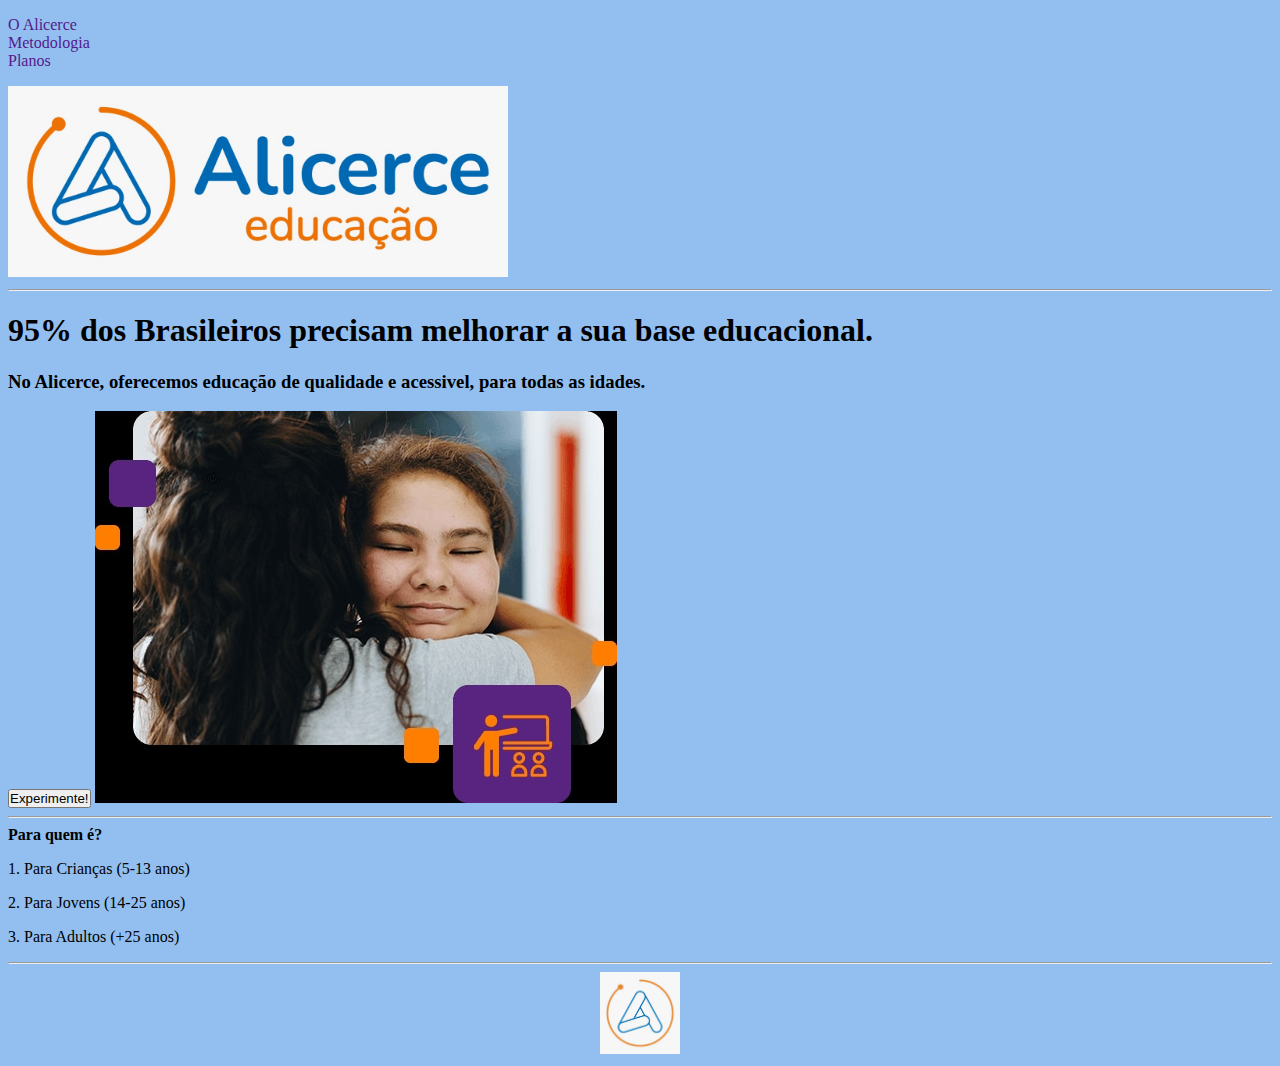
<file: index.html>
<!DOCTYPE html>
<html lang="pt-BR">
<head>
    <meta charset="UTF-8">
    <meta http-equiv="X-UA-Compatible" content="IE=edge">
    <meta name="viewport" content="width=device-width, initial-scale=1.0">
    <link rel="stylesheet" href="/Style.css">
    <link rel="shortcut icon" href="imagens site/icone.jpg">
    <title>ALICERCE</title>
</head>
<body>
 <header class="cabeçalho">
<nav>
    <ul>
        <li> <a href="">O Alicerce</a> </li>
        <li> <a href="">Metodologia</a> </li>
        <li> <a href="">Planos</a> </li>
    </ul>
</nav>
<img src="imagens site/img site.jpg" alt="Logo-Alicerce-Educação." width="500px"> <!--imagem para a logo-->
<!--tag navegação com 4 link-->
<hr>
 </header>
 <main class="conteudo">
     <section class="conteudo-principal">
<!--Título-->
<h1>95% dos Brasileiros precisam melhorar a sua base educacional.</h1>
<!--subtitulo-->
<h3>No Alicerce, oferecemos educação de qualidade e acessivel, para todas as idades.</h3>
<!--botão-->
<input type="button" value="Experimente!">
<img src="imagens site/banner.jpg" alt="banner-com-duas-mulheres-se-abraçando"> <!--imagem-->
     </section>
<hr id="traço">
<section id="conteudo2">
    <b>Para quem é?</b>
    <p>1. Para Crianças (5-13 anos)</p>
    <p> 2. Para Jovens (14-25 anos)</p>
    <p> 3. Para Adultos (+25 anos) </p>

</section>
 </main>
 <hr >
 <footer id="rodapé">
     <img src="imagens site/logo img2.jpg" width="80px">

 </footer>
</body>
</html>
</file>
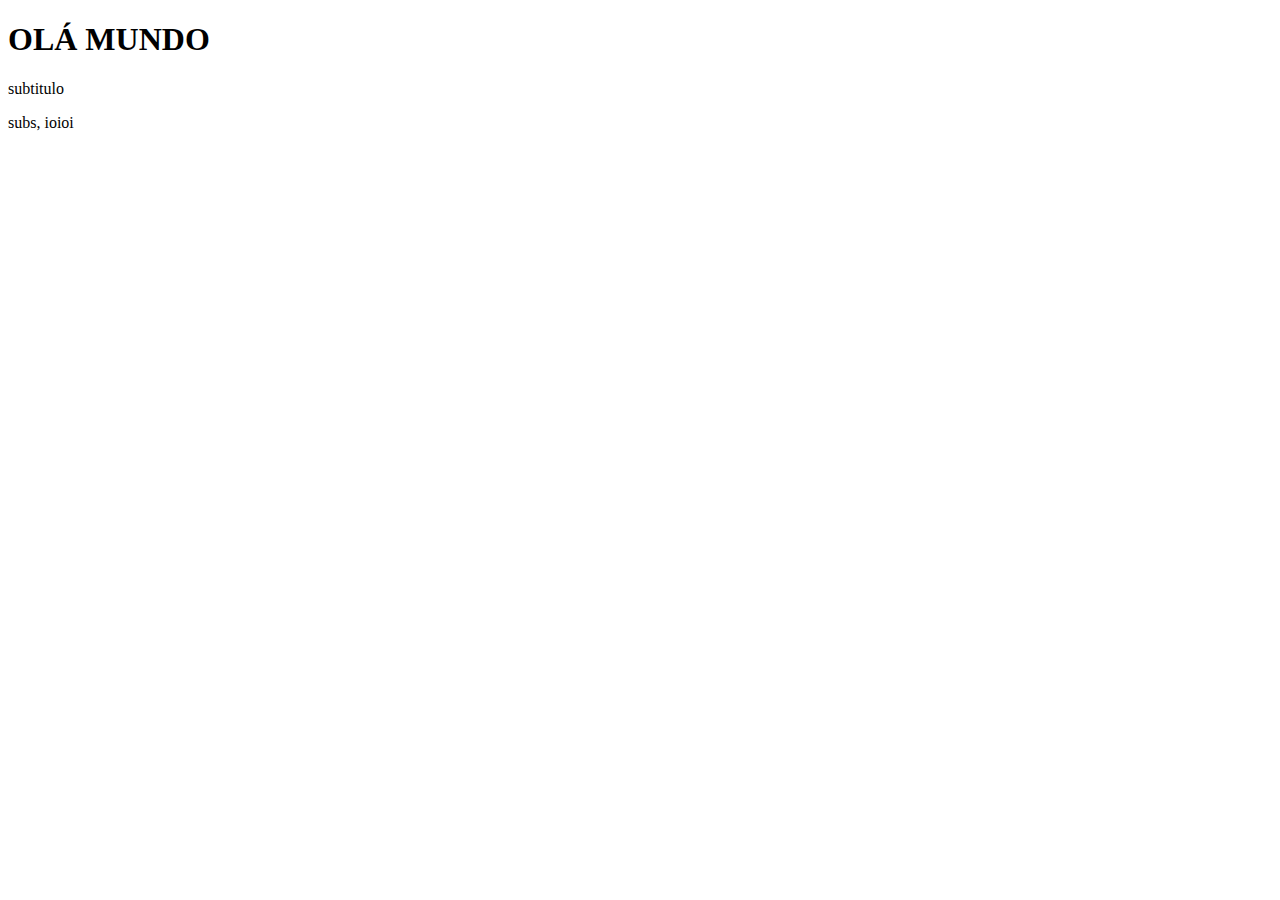
<file: Projeto_D/Projeto_D/index.html>
<!DOCTYPE html>
<html lang="pt-br">
<head>
    <meta charset="UTF-8">
    <meta http-equiv="X-UA-Compatible" content="IE=edge">
    <meta name="viewport" content="width=device-width, initial-scale=1.0">
    <title>Documento dos Nidzinhos</title>
</head>
<body>
    <h1>OLÁ MUNDO</h1>
	<p>subtitulo</p>
    <p>subs, ioioi</p>
	
</body>
</html>
</file>
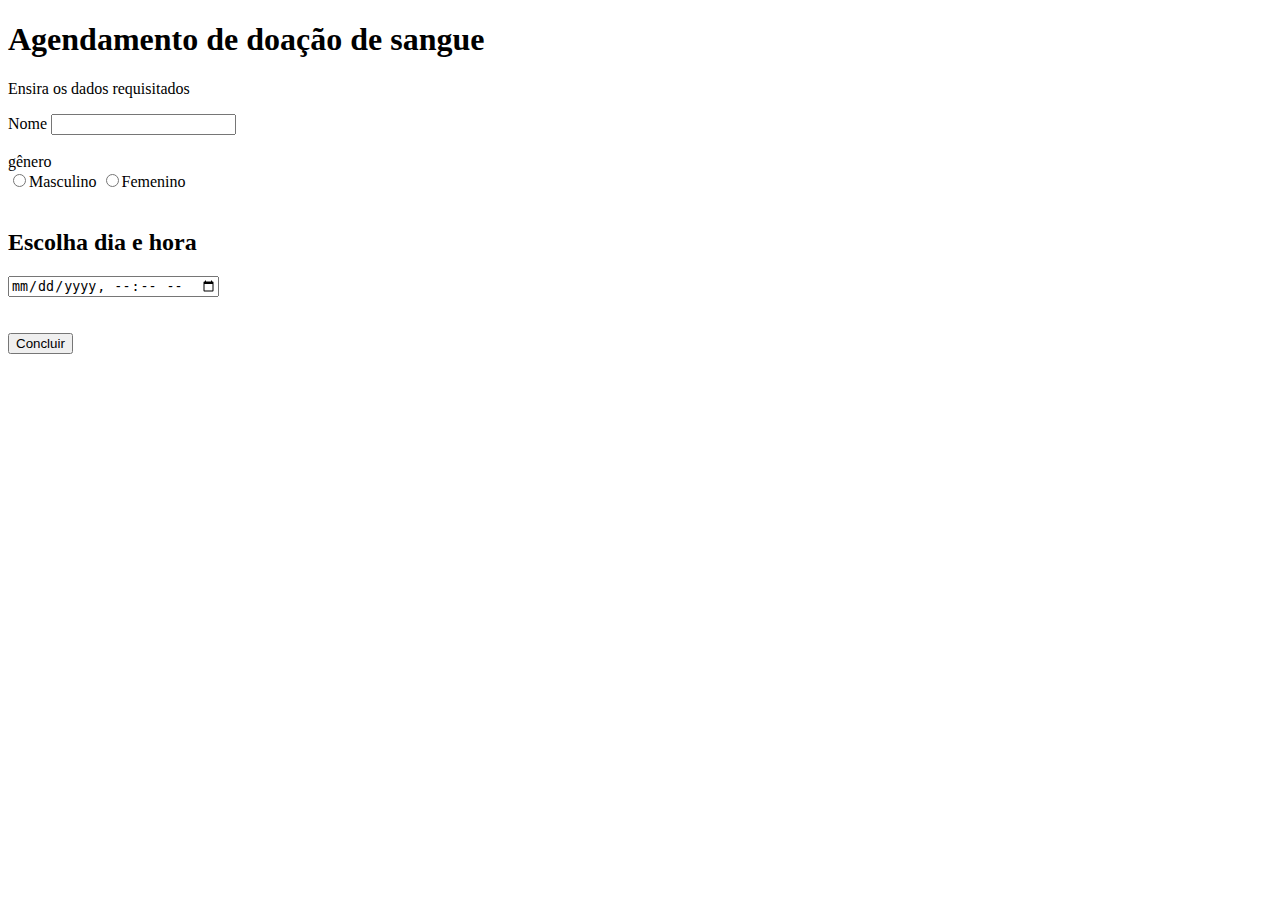
<file: index1.html>
<!DOCTYPE html>
<html lang="en">
<head>
    <meta charset="UTF-8">
    <meta http-equiv="X-UA-Compatible" content="IE=edge">
    <meta name="viewport" content="width=device-width, initial-scale=1.0">
    <title>Doação</title>

    <script>
        function acionar () {
  let nome =  document.getElementById("nome").value
    
  let mensagem =  document.getElementById("mensagem")

  mensagem.innerHTML = "A doação foi agendada com sucesso, " + nome
}
    </script>
    
</head>
<body>

    <header>
        <h1>Agendamento de doação de sangue</h1>
            <p>Ensira os dados requisitados</p>
    </header>
    
    <main>
        <form action="">
            <label for="nome">Nome</label>
            <input type="text" id="nome" required>
    <br>
    <br>
 
            <label for="sexo">gênero</label>
    <br>        
            <input type="radio" name="sexo" id="masculino">Masculino
            <input type="radio" name="sexo" id="feminino">Femenino

    <br>
    <br>        
            <h2>Escolha dia e hora</h2>
            <input type="datetime-local">
        </form>
    </main>
    <br>
    <br>

    <button value="submit" onclick="acionar ()">Concluir</button>
       <h2 id="mensagem"></h2>
    
    
</body>
</html>
</file>
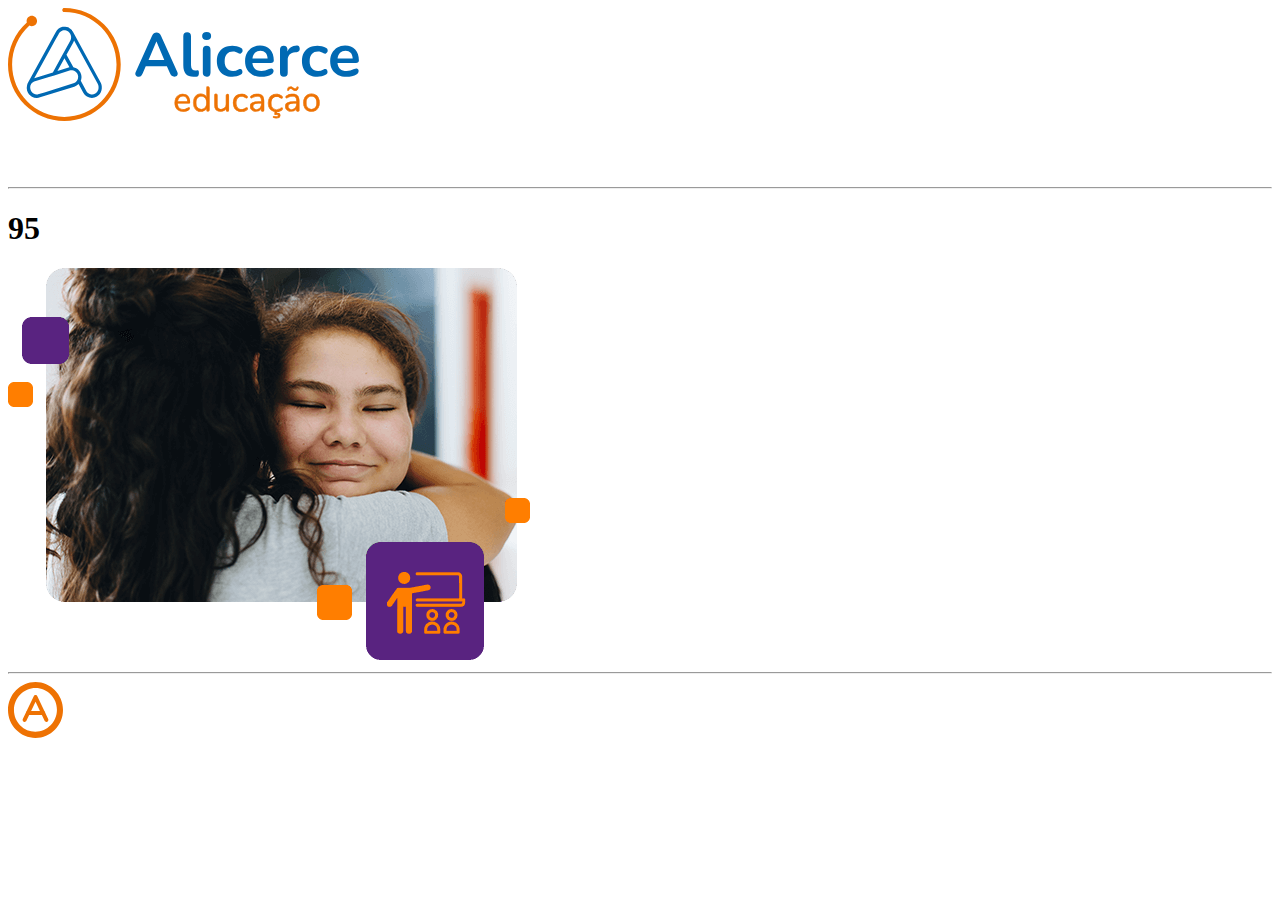
<file: prototipo.html>
<!DOCTYPE html>
<html lang="pt-br">
<head>
    <meta charset="UTF-8">
    <meta http-equiv="X-UA-Compatible" content="IE=edge">
    <meta name="viewport" content="width=device-width, initial-scale=1.0">
    <title>Test page</title>
    <link rel="icon" type="image/x-icon" href="Aimg.svg">

</head>
<body>

    <header class="cabeçalho">
        <!--tag imagem para a logo-->
      <img src="logo.svg" alt="Logo_com_letras_em_azul_é_amarela">

       <!--tag navegação com 4 link-->
      <nav>
          
        <a href="http://"></a>

        <br>

        <a href="http://"></a> 
        
        <br>

        <a href="http://"></a>

        <br>

        <a href="http://"></a>

      </nav>

    </header>

    <hr>

    <main class="conteudo">

        <section class="contéudo-pricipal">

            <!--Título-->
            <h1>95
            </h1>
            <!--subtítulo-->
            <!--botão-->
            <img src="banner.png" alt="banner com duas moças de abraçando.">   <!--imagem-->


        </section>
         
        <section class="contéudo-secundário">
         <!--Tìtulo-->
         <!--3 paragrafo-->
        </section>
    </main>
    <hr>
    <footer class="rodapé">

     <img src="Aimg.svg" alt="logo_com_letra_A_laranja.">
    </footer>
</body>
</html>
</file>
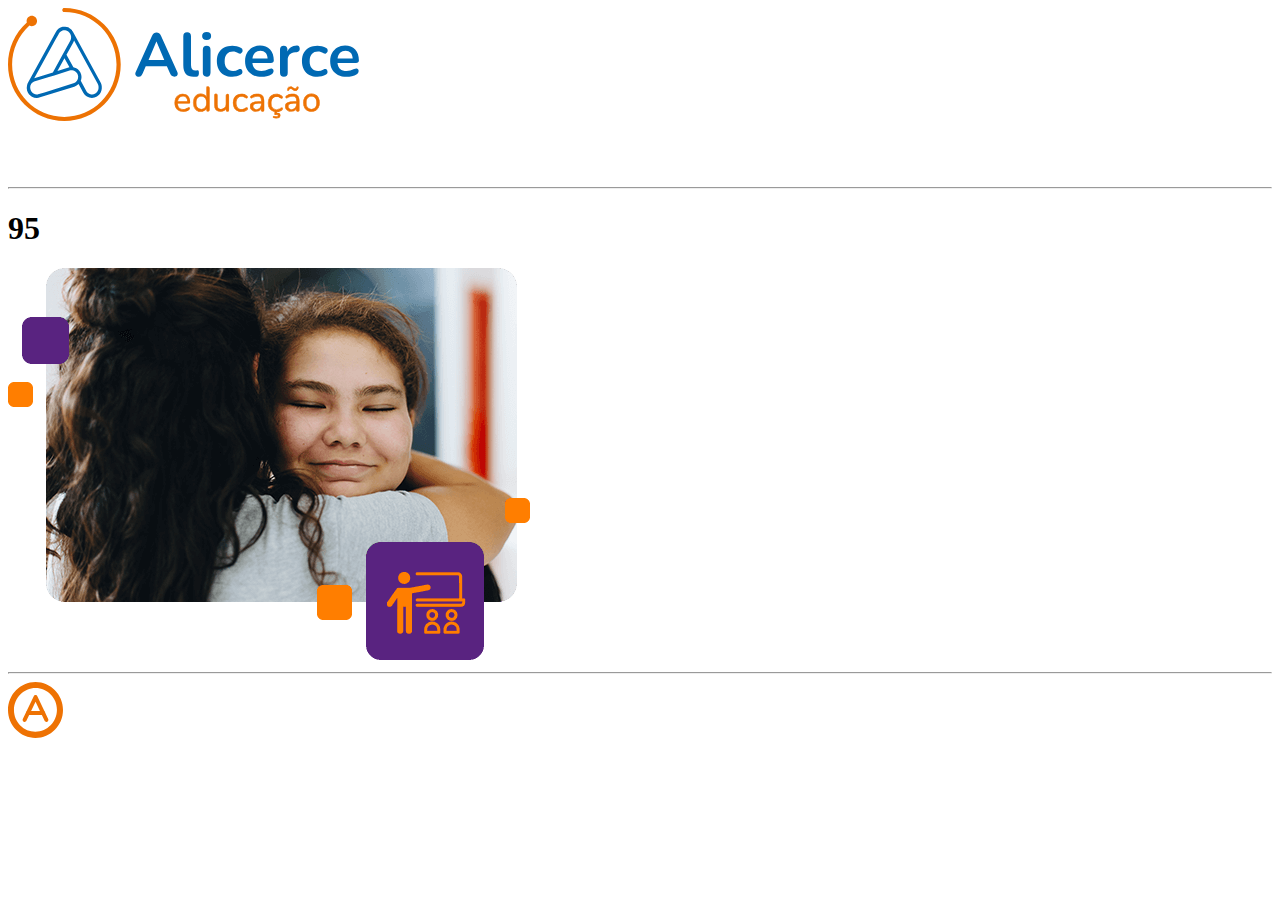
<file: Projeto_D/Projeto_D/prototipo.html>
<!DOCTYPE html>
<html lang="pt-br">
<head>
    <meta charset="UTF-8">
    <meta http-equiv="X-UA-Compatible" content="IE=edge">
    <meta name="viewport" content="width=device-width, initial-scale=1.0">
    <title>Test page</title>
    <link rel="icon" type="image/x-icon" href="Aimg.svg">

</head>
<body>

    <header class="cabeçalho">
        <!--tag imagem para a logo-->
      <img src="logo.svg" alt="Logo_com_letras_em_azul_é_amarela">

       <!--tag navegação com 4 link-->
      <nav>
          
        <a href="http://"></a>

        <br>

        <a href="http://"></a> 
        
        <br>

        <a href="http://"></a>

        <br>

        <a href="http://"></a>

      </nav>

    </header>

    <hr>

    <main class="conteudo">

        <section class="contéudo-pricipal">

            <!--Título-->
            <h1>95
            </h1>
            <!--subtítulo-->
            <!--botão-->
            <img src="banner.png" alt="banner com duas moças de abraçando.">   <!--imagem-->


        </section>
         
        <section class="contéudo-secundário">
         <!--Tìtulo-->
         <!--3 paragrafo-->
        </section>
    </main>
    <hr>
    <footer class="rodapé">

     <img src="Aimg.svg" alt="logo_com_letra_A_laranja.">
    </footer>
</body>
</html>
</file>
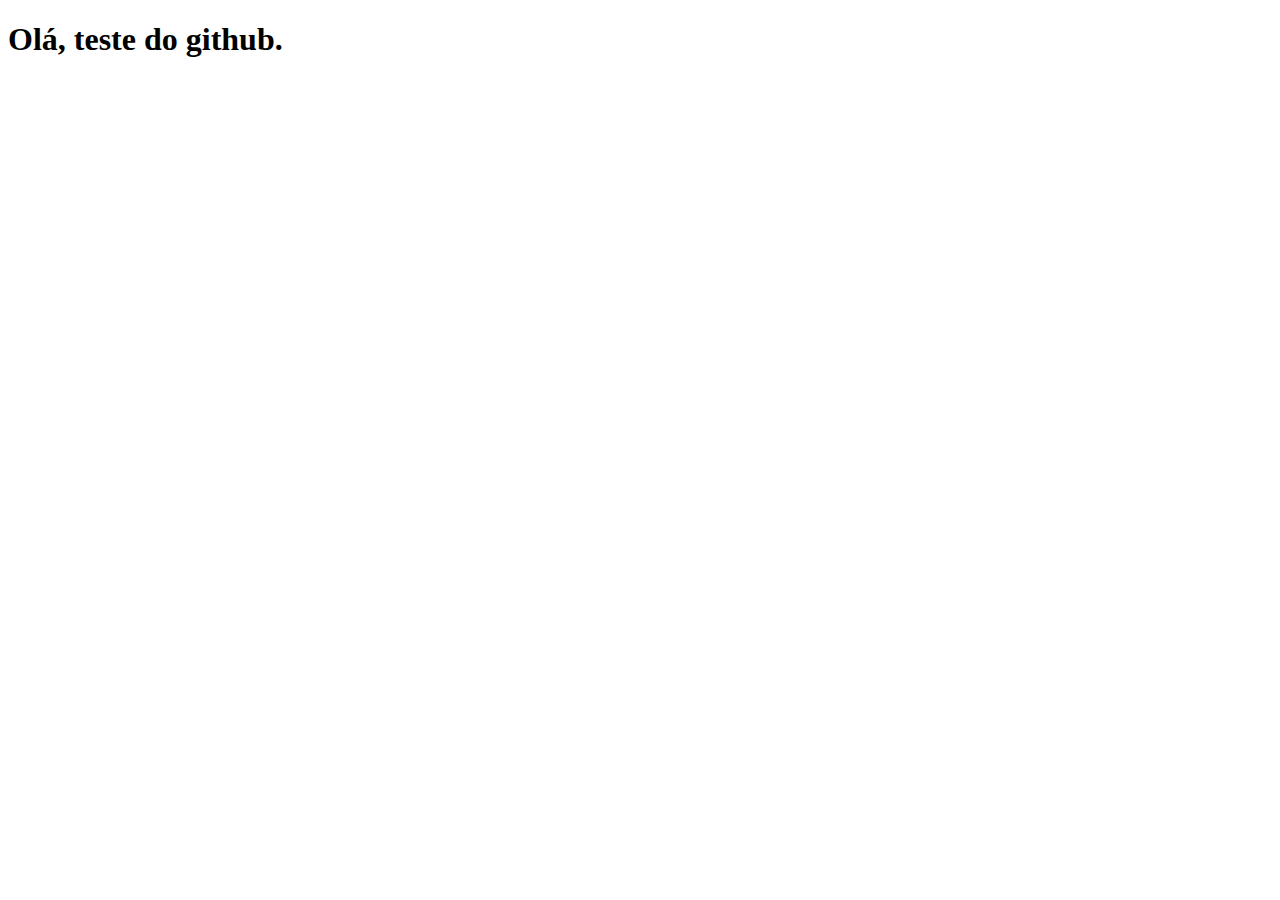
<file: Projeto_D/Projeto_D/segundo.html>
<!DOCTYPE html>
<html lang="pt-BR">
<head>
    <meta charset="UTF-8">
    <meta http-equiv="X-UA-Compatible" content="IE=edge">
    <meta name="viewport" content="width=device-width, initial-scale=1.0">
    <title>Ola</title>
</head>
<body>
    
<h1>Olá, teste do github.</h1>

</body>
</html>
</file>
<file: Style.css>
*{
    padding: 0%;
    box-sizing: border-box;
    text-decoration: none;

}
body{
    font-size: 100%;
    background-color: #92BFF0;
}
#logo-rodapé{
    width: 80px;
}
#conteudo{
    text-align: center;
}
#botao{
    padding: 7px;
    cursor: pointer;
    background-color: #E8FA9E;

}
button:hover{
    background-color: rgba(red, green, blue, alpha);
}
#rodapé{
    text-align: center;

}
#Logo-rodapé{
   width: 100px;
}
#separação{
    width: 100px;
}
#mulheres{

}
</file>
